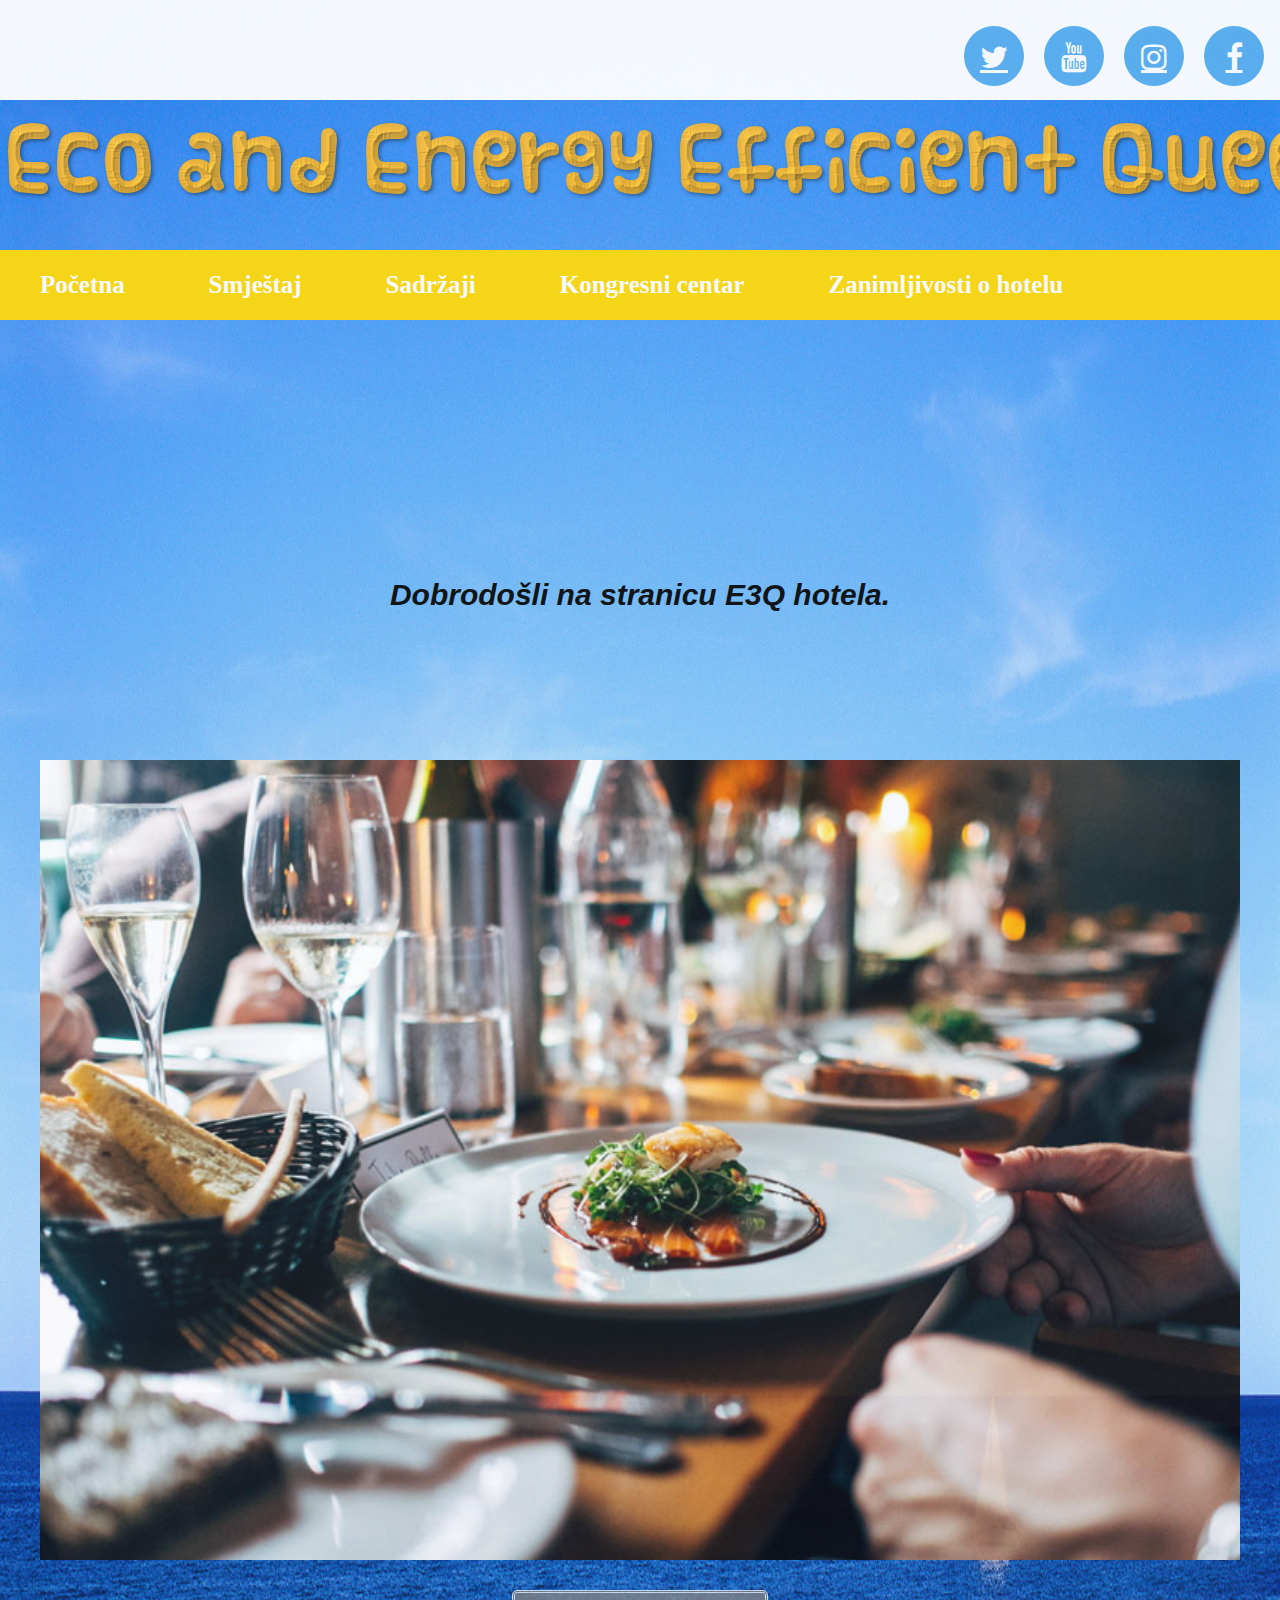
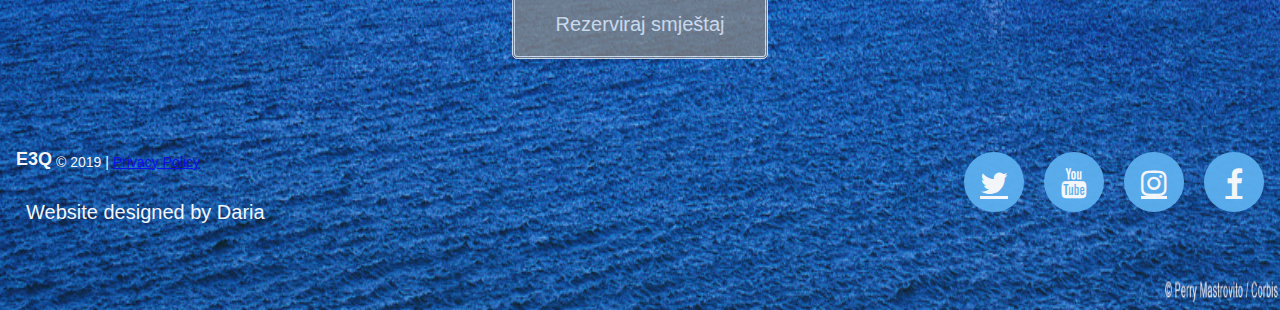
<file: index.html>
﻿<!doctype html>
<html>
<head>

    <meta charset="utf-8">

    <title>E3Q Hotel</title>
    <meta content="Eco and Energy Efficient Queen" name="description" />
    <meta content="početna, smještaj, sadržaj" name="keywords" />
    <meta content="Daria Batinović" name="author" />

    <!-- CSS -->
    <link rel="stylesheet" href="./css/style.css">
    <link rel="stylesheet" href="https://cdnjs.cloudflare.com/ajax/libs/font-awesome/4.7.0/css/font-awesome.min.css">

</head>   
<body>
    <header>
        <div class="container">
            <div class="socials">
                <a href="https://www.twitter.com" class="fa fa-twitter"></a>
                <a href="https://www.youtube.com" class="fa fa-youtube"></a>
                <a href="https://www.instagram.com" class="fa fa-instagram"></a>
                <a href="https://www.facebook.com" class="fa fa-facebook"></a>
            </div>
        </div>
        <a href="index.html">
            <div class="image">
                <img src="./images/text_3.png" alt="e3q" />
            </div>
        </a>

    </header>

        <div class="navbar ">
            <ul>
                <li><a href="index.html">Početna</a></li>
                <li><a href="smjestaj.html">Smještaj</a></li>
                <li>
                    <a href="restorani.html">Sadržaji</a>
                    <ul>
                        <li><a href="restorani.html">Restorani i barovi</a></li>
                        <li><a href="wellness.html">Wellness centar</a></li>
                        <li>
                            <a href="sportske_aktivnosti.html">Sportske aktivnosti</a>
                            <ul>
                                <li><a href="bicikl.html">Eko bicikl</a></li>
                            </ul>
                        </li>
                    </ul>
                </li>
                <li><a href="kongresni_centar.html">Kongresni centar</a></li>
                <li><a href="zanimljivosti.html">Zanimljivosti o hotelu</a></li>
            </ul>
        </div>

    



    <section id="main">
        <h4>Dobrodošli na stranicu E3Q hotela.</h4>
    </section>

    <div id="slider">
        <div id="sliderbox">
            <img src="./images/image_1.png" alt="slika1">
            <img src="./images/soba3.png" alt="slika2">
            <img src="./images/wellness1.png" alt="slika3">
            <img src="./images/image_4.png" alt="slika4">
        </div>
    </div>

    <button class="open-button" onclick="openForm()">Rezerviraj smještaj</button>


    <div class="form-popup" id="myForm">
        <form action="/rezervirano.php" class="form-container" method="POST">
            <h3>E3Q Hotel</h3>
            <div class="form-container">

                <input type="text" placeholder="Unesite ime i prezime" name="imeprezime" required>

                <input type="text" placeholder="Unesite e-mail" name="email" required>


                <input type="date" name="dolazak" value="2019-01-07" required>


                <input type="date" name="odlazak" value="2019-01-07" required>

                <label>
                    <input type="checkbox" checked="checked" name="remember" style="margin-bottom:15px"> Zapamti me
                </label>
                <button type="submit" onclick="location.href = 'rezervirano.html';" class="btn">Rezerviraj</button>
                <button type="button" class="btn cancel" onclick="closeForm()">Odustani</button>
            </div>
        </form>
    </div>


    <script>
        function openForm() {
            document.getElementById("myForm").style.display = "block";
        }

        function closeForm() {
            document.getElementById("myForm").style.display = "none";
        }
    </script>

    <footer id="footer">
        <div class="container">
            <div class="socials">
                <a href="https://www.twitter.com" class="fa fa-twitter"></a>
                <a href="https://www.youtube.com" class="fa fa-youtube"></a>
                <a href="https://www.instagram.com" class="fa fa-instagram"></a>
                <a href="https://www.facebook.com" class="fa fa-facebook"></a>
            </div>
            <strong>E3Q</strong> &copy; <a>2019</a> | <a href="#">Privacy Policy</a>
            <p>Website designed by Daria</p>
        </div>
    </footer>

</body>
</html>
</file>
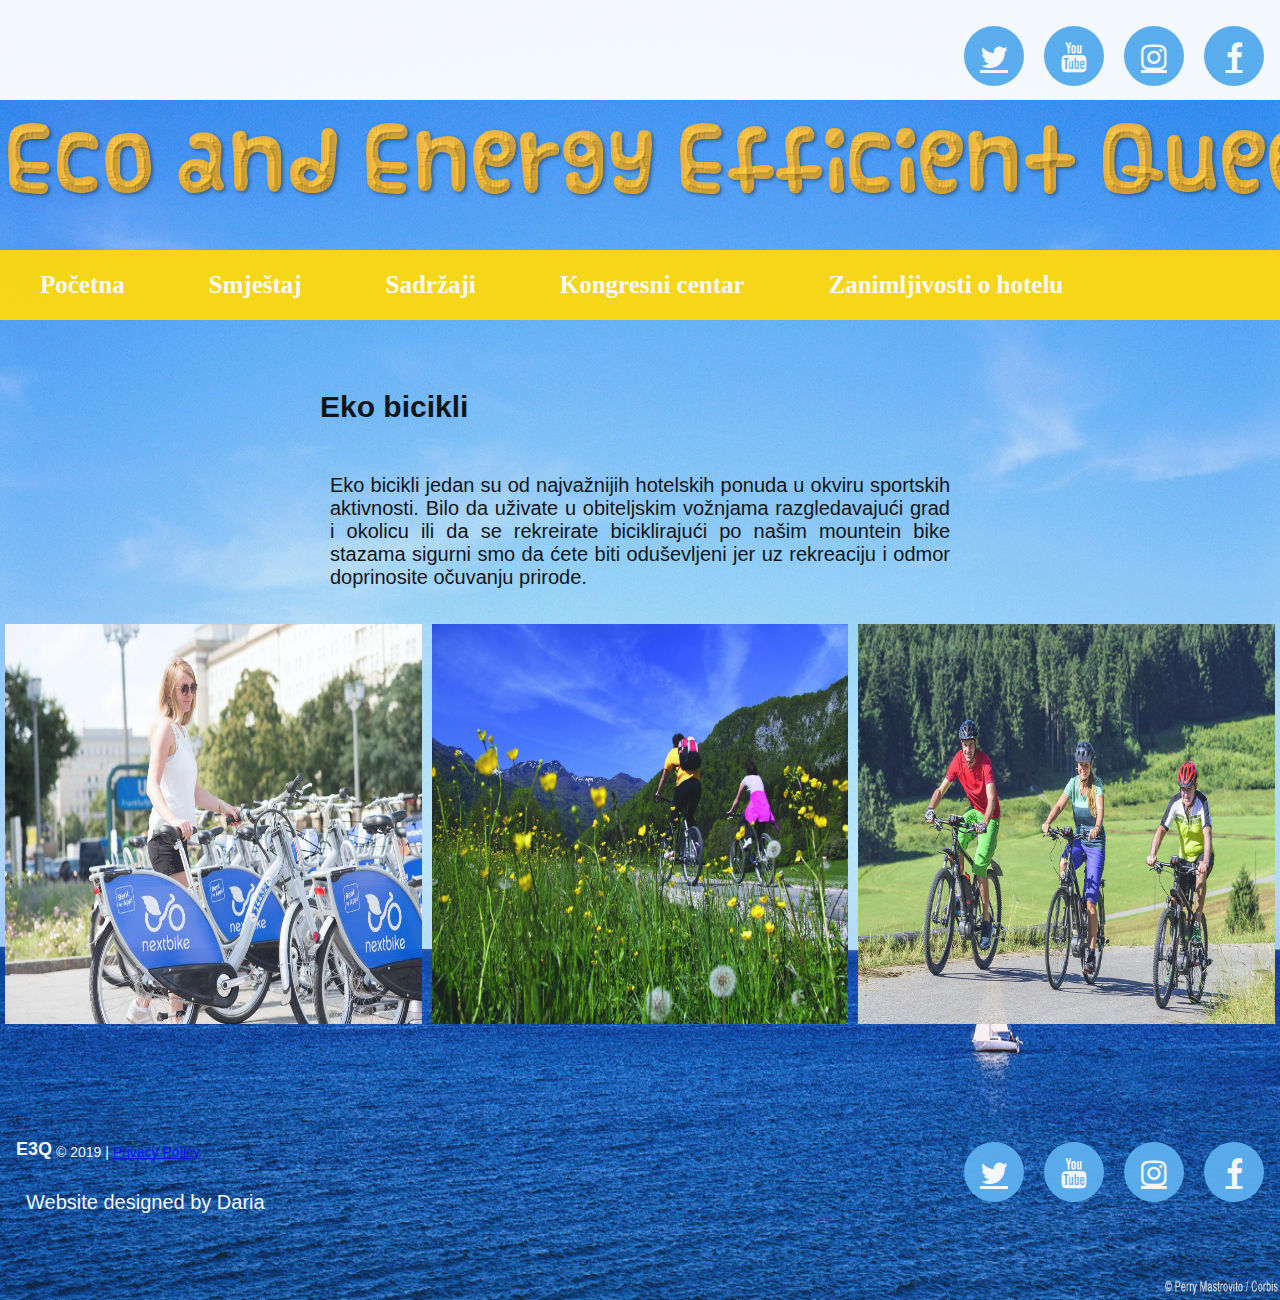
<file: bicikl.html>
﻿<!doctype html>
<html>
<head>

    <meta charset="utf-8">

    <title>E3Q Hotel</title>
    <meta content="Eco and Energy Efficient Queen" name="description" />
    <meta content="početna, smještaj, sadržaj" name="keywords" />
    <meta content="Daria Batinović" name="author" />

    <!-- CSS -->
    <link rel="stylesheet" href="./css/style.css">
    <link rel="stylesheet" href="https://cdnjs.cloudflare.com/ajax/libs/font-awesome/4.7.0/css/font-awesome.min.css">

</head>
<body>
    <header>
        <div class="container">
            <div class="socials">
                <a href="https://www.twitter.com" class="fa fa-twitter"></a>
                <a href="https://www.youtube.com" class="fa fa-youtube"></a>
                <a href="https://www.instagram.com" class="fa fa-instagram"></a>
                <a href="https://www.facebook.com" class="fa fa-facebook"></a>
            </div>
        </div>
        <a href="index.html">
            <div class="image">
                <img src="./images/text_3.png" alt="e3q" />
            </div>
        </a>

    </header>


        <div class="navbar ">
            <ul>
                <li><a href="index.html">Početna</a></li>
                <li><a href="smjestaj.html">Smještaj</a></li>
                <li>
                    <a href="restorani.html">Sadržaji</a>
                    <ul>
                        <li><a href="restorani.html">Restorani i barovi</a></li>
                        <li><a href="wellness.html">Wellness centar</a></li>
                        <li>
                            <a href="sportske_aktivnosti.html">Sportske aktivnosti</a>
                            <ul>
                                <li><a href="bicikl.html">Eko bicikl</a></li>
                            </ul>
                        </li>
                    </ul>
                </li>
                <li><a href="kongresni_centar.html">Kongresni centar</a></li>
                <li><a href="zanimljivosti.html">Zanimljivosti o hotelu</a></li>
            </ul>
        </div>



    <section id="main">
        <div class="wrap">
            <h2>Eko bicikli</h2>
            <p>
                Eko bicikli jedan su od najvažnijih hotelskih ponuda u okviru sportskih aktivnosti.
                Bilo da uživate u obiteljskim vožnjama razgledavajući grad i okolicu ili da se rekreirate
                biciklirajući po našim mountein bike stazama sigurni smo da ćete biti oduševljeni jer uz rekreaciju i odmor doprinosite očuvanju prirode.

            </p>
            <div class="row">
                <div class="column">
                    <img src="./images/ekobike.jpg" alt="ekobike" style="width:100%;height: 400px;">
                </div>
                <div class="column">
                    <img src="./images/ekobike1.jpg" alt="ekobike" style="width:100%;height: 400px;">
                </div>
                <div class="column">
                    <img src="./images/ekobike2.jpg" alt="ekobike" style="width:100%;height: 400px;">
                </div>
            </div>
        </div>
    </section>


    <footer id="footer">
        <div class="container">
            <div class="socials">
                <a href="https://www.twitter.com" class="fa fa-twitter"></a>
                <a href="https://www.youtube.com" class="fa fa-youtube"></a>
                <a href="https://www.instagram.com" class="fa fa-instagram"></a>
                <a href="https://www.facebook.com" class="fa fa-facebook"></a>
            </div>
            <strong>E3Q</strong> &copy; <a>2019</a> | <a href="#">Privacy Policy</a>
            <p>Website designed by Daria</p>
        </div>
    </footer>

</body>
</html>
</file>
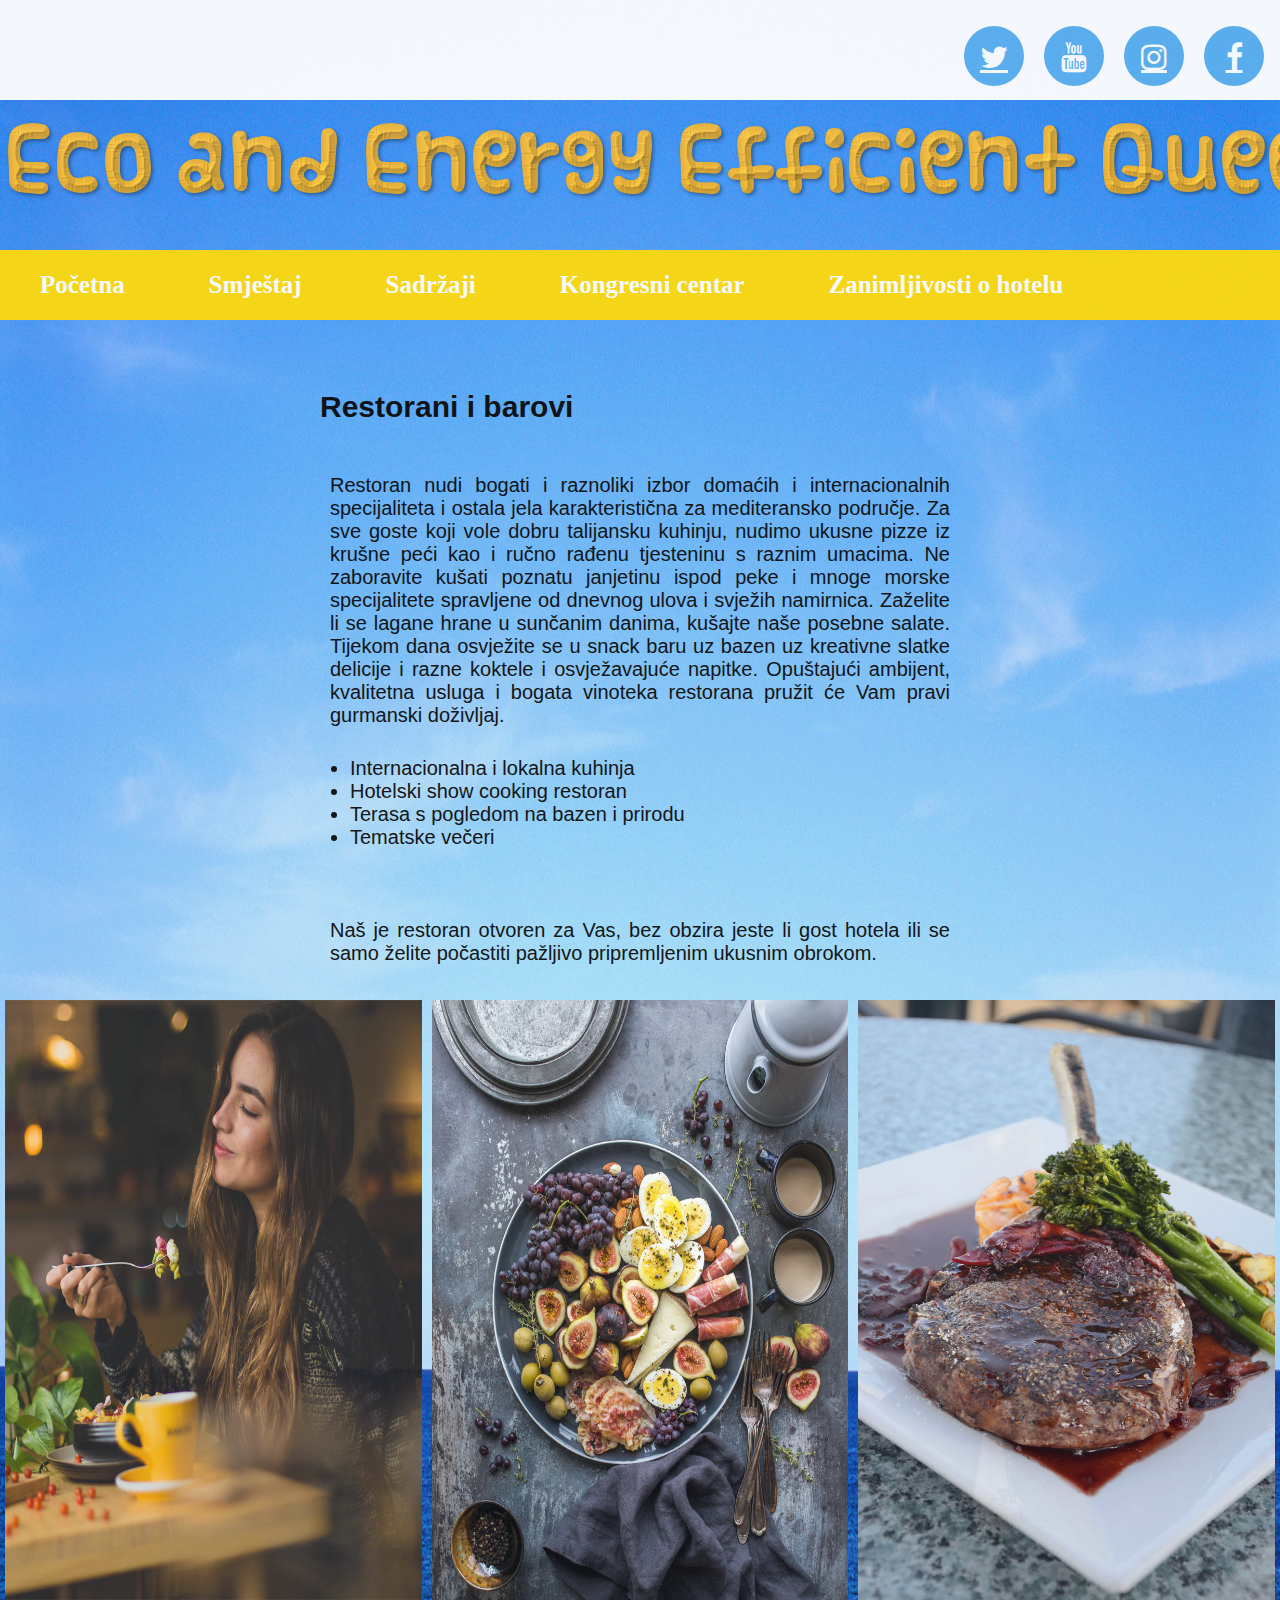
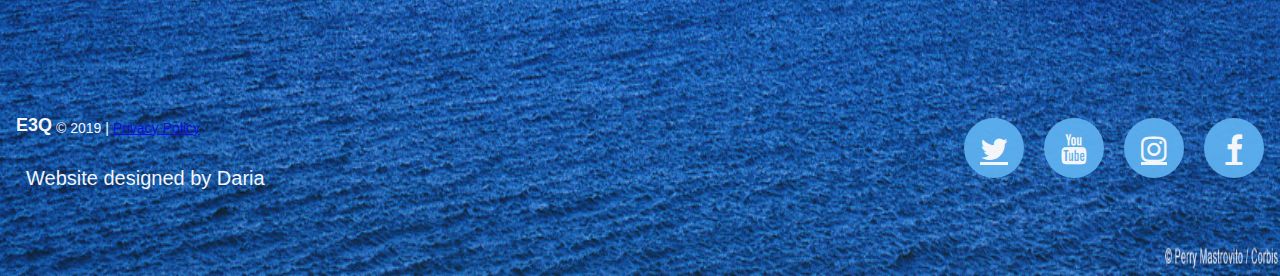
<file: restorani.html>
﻿<!doctype html>
<html>
<head>

    <meta charset="utf-8">

    <title>E3Q Hotel</title>
    <meta content="Eco and Energy Efficient Queen" name="description" />
    <meta content="početna, smještaj, sadržaj" name="keywords" />
    <meta content="Daria Batinović" name="author" />

    <!-- CSS -->
    <link rel="stylesheet" href="./css/style.css">
    <link rel="stylesheet" href="https://cdnjs.cloudflare.com/ajax/libs/font-awesome/4.7.0/css/font-awesome.min.css">

</head>   
<body>
    <header>
        <div class="container">
            <div class="socials">
                <a href="https://www.twitter.com" class="fa fa-twitter"></a>
                <a href="https://www.youtube.com" class="fa fa-youtube"></a>
                <a href="https://www.instagram.com" class="fa fa-instagram"></a>
                <a href="https://www.facebook.com" class="fa fa-facebook"></a>
            </div>
        </div>
        <a href="index.html">
            <div class="image">
                <img src="./images/text_3.png" alt="e3q" />
            </div>
        </a>

    </header>

  <div class="navbar ">
        <ul>
          <li><a href="index.html">Početna</a></li>
          <li><a href="smjestaj.html">Smještaj</a></li>
          <li><a href="restorani.html">Sadržaji</a>
            <ul>
              <li><a href="restorani.html">Restorani i barovi</a></li>
              <li><a href="wellness.html">Wellness centar</a></li>
              <li><a href="sportske_aktivnosti.html">Sportske aktivnosti</a>
                <ul>
                  <li><a href="bicikl.html">Eko bicikl</a></li>
                </ul>
              </li>
            </ul>
          </li>
          <li><a href="kongresni_centar.html">Kongresni centar</a></li>
          <li><a href="zanimljivosti.html">Zanimljivosti o hotelu</a></li>
        </ul>
  </div>





<section id="main">
  <div class="wrap">
  <h2>Restorani i barovi</h2>
  <p>
  Restoran nudi bogati i raznoliki izbor domaćih i internacionalnih specijaliteta i ostala jela
  karakteristična za mediteransko područje. Za sve goste koji vole dobru talijansku kuhinju,
  nudimo ukusne pizze iz krušne peći kao i ručno rađenu tjesteninu s raznim umacima. 
  Ne zaboravite kušati poznatu janjetinu ispod peke i mnoge morske specijalitete spravljene od
  dnevnog ulova i svježih namirnica. Zaželite li se lagane hrane u sunčanim danima, kušajte naše posebne salate.
  Tijekom dana osvježite se u snack baru uz bazen  uz kreativne slatke delicije i razne koktele i osvježavajuće napitke.
  Opuštajući ambijent, kvalitetna usluga i bogata vinoteka restorana pružit će Vam pravi gurmanski doživljaj.
  <ul>
    <li>Internacionalna i lokalna kuhinja</li>
    <li>Hotelski show cooking restoran</li>
    <li>Terasa s pogledom na bazen i prirodu</li>
    <li>Tematske večeri</li>
  </ul> 
  </p>
<p>Naš je restoran otvoren za Vas, bez obzira jeste li gost hotela ili se samo želite počastiti
  pažljivo pripremljenim ukusnim obrokom.</p>
    <div class="row">
      <div class="column">
        <img src="./images/hrana.png" alt="hrana" style="width:100%;height: 600px;">
      </div>
      <div class="column">
        <img src="./images/hrana1.png" alt="hrana1" style="width:100%;height: 600px;">
      </div>
      <div class="column">
        <img src="./images/hrana2.png" alt="hrana2" style="width:100%;height: 600px;">
      </div>
    </div>
</div>
</section>


<footer id="footer">
  <div class="container">
      <div class="socials">
        <a href="https://www.twitter.com" class="fa fa-twitter"></a>
        <a href="https://www.youtube.com" class="fa fa-youtube"></a>
        <a href="https://www.instagram.com" class="fa fa-instagram"></a>
        <a href="https://www.facebook.com" class="fa fa-facebook"></a>
      </div>
     <strong>E3Q</strong> &copy; <a>2019</a> | <a href="#">Privacy Policy</a>
     <p>Website designed by Daria</p>
      </div>
</footer>

</body>
</html>
</file>
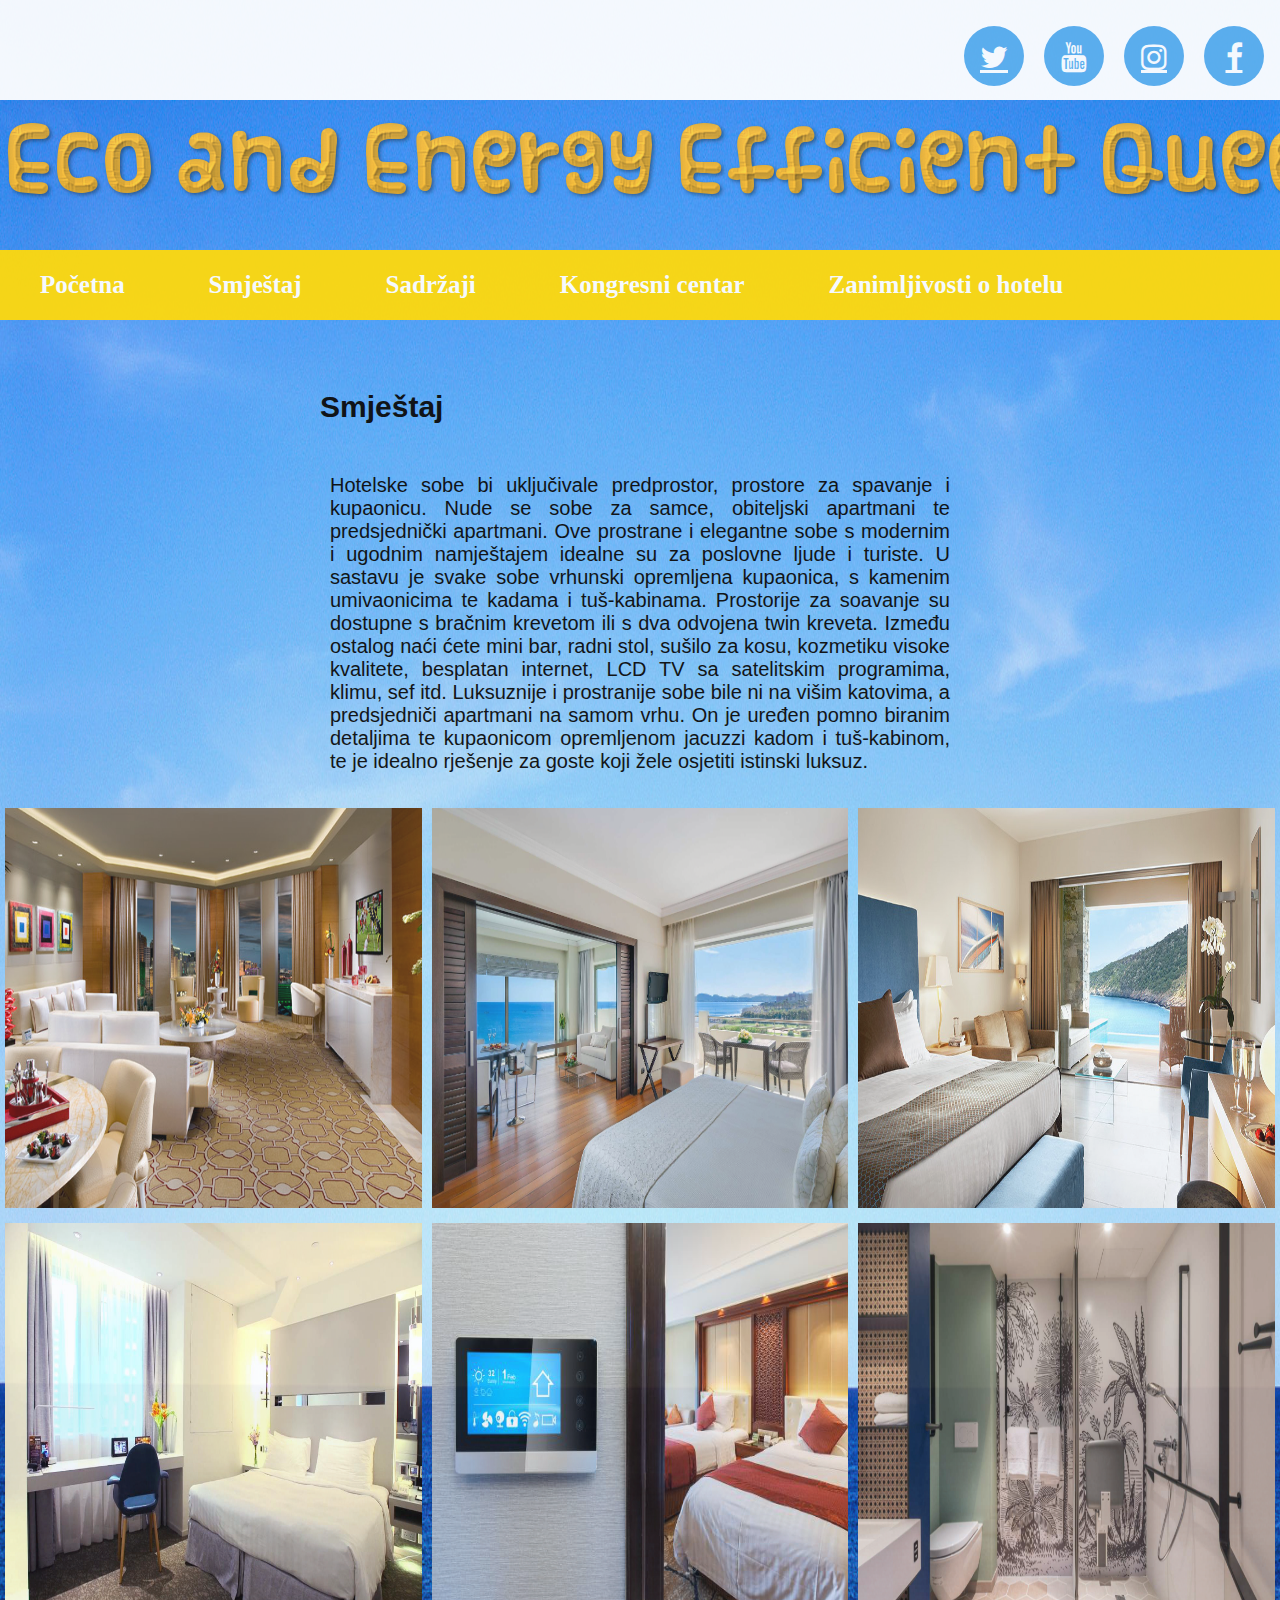
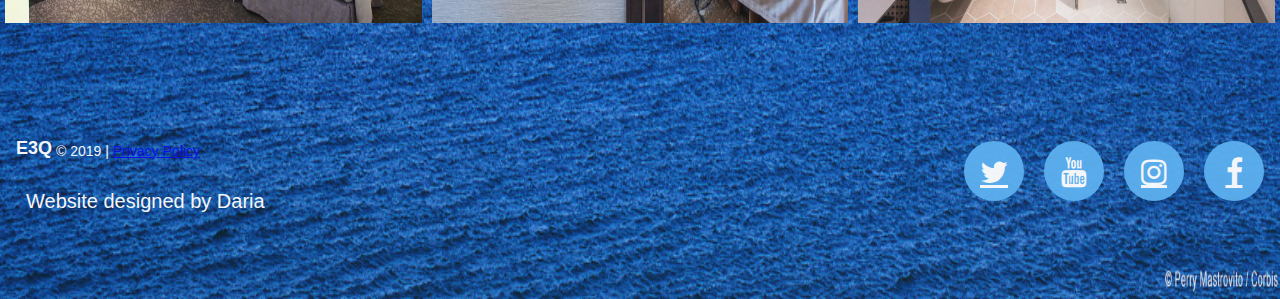
<file: smjestaj.html>
﻿<!doctype html>
<html>
<head>

    <meta charset="utf-8">

    <title>E3Q Hotel</title>
    <meta content="Eco and Energy Efficient Queen" name="description" />
    <meta content="početna, smještaj, sadržaj" name="keywords" />
    <meta content="Daria Batinović" name="author" />

    <!-- CSS -->
    <link rel="stylesheet" href="./css/style.css">
    <link rel="stylesheet" href="https://cdnjs.cloudflare.com/ajax/libs/font-awesome/4.7.0/css/font-awesome.min.css">

</head>   
<body>
    <header>
        <div class="container">
            <div class="socials">
                <a href="https://www.twitter.com" class="fa fa-twitter"></a>
                <a href="https://www.youtube.com" class="fa fa-youtube"></a>
                <a href="https://www.instagram.com" class="fa fa-instagram"></a>
                <a href="https://www.facebook.com" class="fa fa-facebook"></a>
            </div>
        </div>
        <a href="index.html">
            <div class="image">
                <img src="./images/text_3.png" alt="e3q" />
            </div>
        </a>

    </header>


    <div class="navbar ">
        <ul>
            <li><a href="index.html">Početna</a></li>
            <li><a href="smjestaj.html">Smještaj</a></li>
            <li>
                <a href="restorani.html">Sadržaji</a>
                <ul>
                    <li><a href="restorani.html">Restorani i barovi</a></li>
                    <li><a href="wellness.html">Wellness centar</a></li>
                    <li>
                        <a href="sportske_aktivnosti.html">Sportske aktivnosti</a>
                        <ul>
                            <li><a href="bicikl.html">Eko bicikl</a></li>
                        </ul>
                    </li>
                </ul>
            </li>
            <li><a href="kongresni_centar.html">Kongresni centar</a></li>
            <li><a href="zanimljivosti.html">Zanimljivosti o hotelu</a></li>
        </ul>
    </div>




    <section id="main">
        <div class="wrap">
            <h2>Smještaj</h2>
            <p>
                Hotelske sobe bi uključivale predprostor, prostore za spavanje i kupaonicu. Nude se sobe za samce,
                obiteljski apartmani te predsjednički apartmani. Ove prostrane i elegantne sobe s modernim i ugodnim namještajem idealne
                su za poslovne ljude i turiste. U sastavu je svake sobe vrhunski opremljena kupaonica, s kamenim
                umivaonicima te kadama i tuš-kabinama. Prostorije za soavanje su dostupne s bračnim krevetom ili s
                dva odvojena twin kreveta. Između ostalog naći ćete mini bar, radni stol, sušilo za kosu, kozmetiku
                visoke kvalitete, besplatan internet, LCD TV sa satelitskim programima, klimu, sef itd.
                Luksuznije i prostranije sobe bile ni na višim katovima, a predsjedniči apartmani na samom vrhu.
                On je uređen pomno biranim detaljima te kupaonicom opremljenom jacuzzi kadom i tuš-kabinom, te
                je idealno rješenje za goste koji žele osjetiti istinski luksuz.
            </p>
            <div class="row">
                <div class="column">
                    <img src="./images/soba1.png" alt="soba1" style="width:100%;height: 400px;">
                </div>
                <div class="column">
                    <img src="./images/soba2.png" alt="soba2" style="width:100%;height: 400px;">
                </div>
                <div class="column">
                    <img src="./images/soba3.png" alt="soba3" style="width:100%;height: 400px;">
                </div>
            </div>

            <div class="row">
                <div class="column">
                    <img src="./images/soba4.png" alt="soba4" style="width:100%;height: 400px;">
                </div>
                <div class="column">
                    <img src="./images/soba_5.png" alt="soba5" style="width:100%;height: 400px;">
                </div>
                <div class="column">
                    <img src="./images/soba_6.png" alt="soba6" style="width:100%;height: 400px;">
                </div>
            </div>

        </div>
    </section>


    <footer id="footer">
        <div class="container">
            <div class="socials">
                <a href="https://www.twitter.com" class="fa fa-twitter"></a>
                <a href="https://www.youtube.com" class="fa fa-youtube"></a>
                <a href="https://www.instagram.com" class="fa fa-instagram"></a>
                <a href="https://www.facebook.com" class="fa fa-facebook"></a>
            </div>
            <strong>E3Q</strong> &copy; <a>2019</a> | <a href="#">Privacy Policy</a>
            <p>Website designed by Daria</p>
        </div>
    </footer>

</body>
</html>
</file>
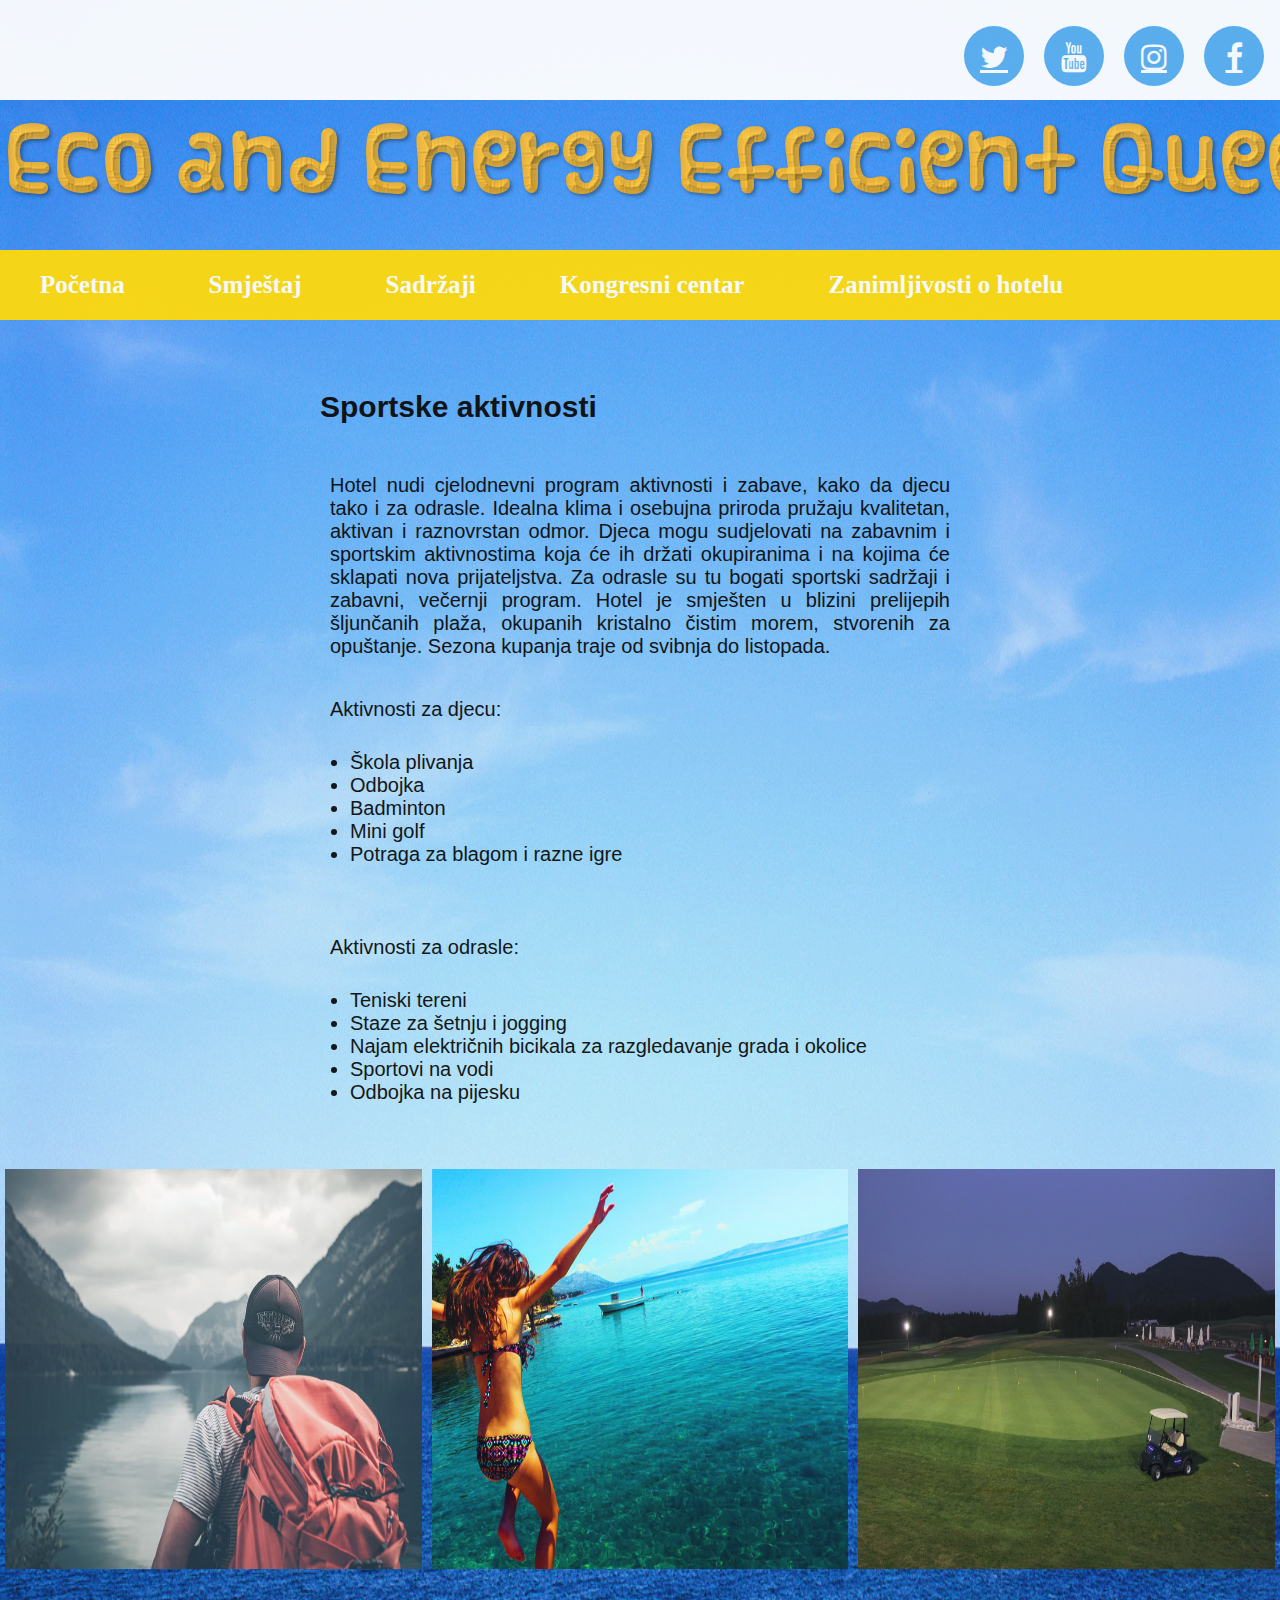
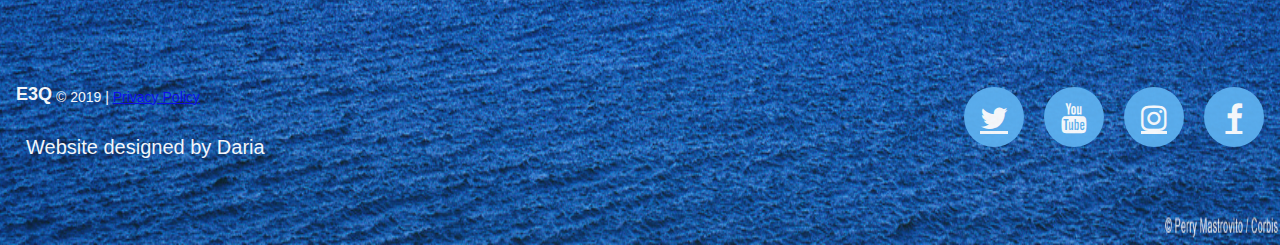
<file: sportske_aktivnosti.html>
﻿<!doctype html>
<html>
<head>

    <meta charset="utf-8">

    <title>E3Q Hotel</title>
    <meta content="Eco and Energy Efficient Queen" name="description" />
    <meta content="početna, smještaj, sadržaj" name="keywords" />
    <meta content="Daria Batinović" name="author" />

    <!-- CSS -->
    <link rel="stylesheet" href="./css/style.css">
    <link rel="stylesheet" href="https://cdnjs.cloudflare.com/ajax/libs/font-awesome/4.7.0/css/font-awesome.min.css">

</head>   
<body>
    <header>
        <div class="container">
            <div class="socials">
                <a href="https://www.twitter.com" class="fa fa-twitter"></a>
                <a href="https://www.youtube.com" class="fa fa-youtube"></a>
                <a href="https://www.instagram.com" class="fa fa-instagram"></a>
                <a href="https://www.facebook.com" class="fa fa-facebook"></a>
            </div>
        </div>
        <a href="index.html">
            <div class="image">
                <img src="./images/text_3.png" alt="e3q" />
            </div>
        </a>


    </header>
    <div class="navbar ">
        <ul>
            <li><a href="index.html">Početna</a></li>
            <li><a href="smjestaj.html">Smještaj</a></li>
            <li>
                <a href="restorani.html">Sadržaji</a>
                <ul>
                    <li><a href="restorani.html">Restorani i barovi</a></li>
                    <li><a href="wellness.html">Wellness centar</a></li>
                    <li>
                        <a href="sportske_aktivnosti.html">Sportske aktivnosti</a>
                        <ul>
                            <li><a href="bicikl.html">Eko bicikl</a></li>
                        </ul>
                    </li>
                </ul>
            </li>
            <li><a href="kongresni_centar.html">Kongresni centar</a></li>
            <li><a href="zanimljivosti.html">Zanimljivosti o hotelu</a></li>
        </ul>
    </div>





<section id="main">


  <div class="wrap">
  <h2>Sportske aktivnosti</h2>
  <p>
    Hotel nudi cjelodnevni program aktivnosti i zabave, kako da djecu tako i za odrasle.
    Idealna klima i osebujna priroda pružaju kvalitetan, aktivan i raznovrstan odmor.
    Djeca mogu sudjelovati na zabavnim  i sportskim aktivnostima koja će ih držati okupiranima
    i na kojima će sklapati nova prijateljstva. Za odrasle su tu bogati sportski sadržaji i zabavni,
    večernji program. Hotel je smješten u blizini prelijepih šljunčanih plaža, okupanih kristalno čistim morem,
    stvorenih za opuštanje. Sezona kupanja traje od svibnja do listopada.
  </p>
  <p>
    Aktivnosti za djecu:
  <ul>
    <li>Škola plivanja</li>
    <li>Odbojka</li>
    <li>Badminton</li>
    <li>Mini golf</li>
    <li>Potraga za blagom i razne igre</li>
  </ul>
  <p> 
  <p>
      Aktivnosti za odrasle: 
  <ul>
      <li>Teniski tereni</li>
      <li>Staze za šetnju i jogging</li>
      <li>Najam električnih bicikala za razgledavanje grada i okolice</li>
      <li>Sportovi na vodi</li>
      <li>Odbojka na pijesku</li>
  </ul>
  <p>

<div class="row">
  <div class="column">
    <img src="./images/image_2.png" alt="sport" style="width:100%;height: 400px;">
  </div>
  <div class="column">
    <img src="./images/image_3.png" alt="sport1" style="width:100%;height: 400px;">
  </div>
  <div class="column">
    <img src="./images/golf.jpg" alt="sport2" style="width:100%;height: 400px;">
  </div>
</div>
</div>
</section>


<footer id="footer">
  <div class="container">
      <div class="socials">
        <a href="https://www.twitter.com" class="fa fa-twitter"></a>
        <a href="https://www.youtube.com" class="fa fa-youtube"></a>
        <a href="https://www.instagram.com" class="fa fa-instagram"></a>
        <a href="https://www.facebook.com" class="fa fa-facebook"></a>
      </div>
     <strong>E3Q</strong> &copy; <a>2019</a> | <a href="#">Privacy Policy</a>
     <p>Website designed by Daria</p>
      </div>
</footer>

</body>
</html>
</file>
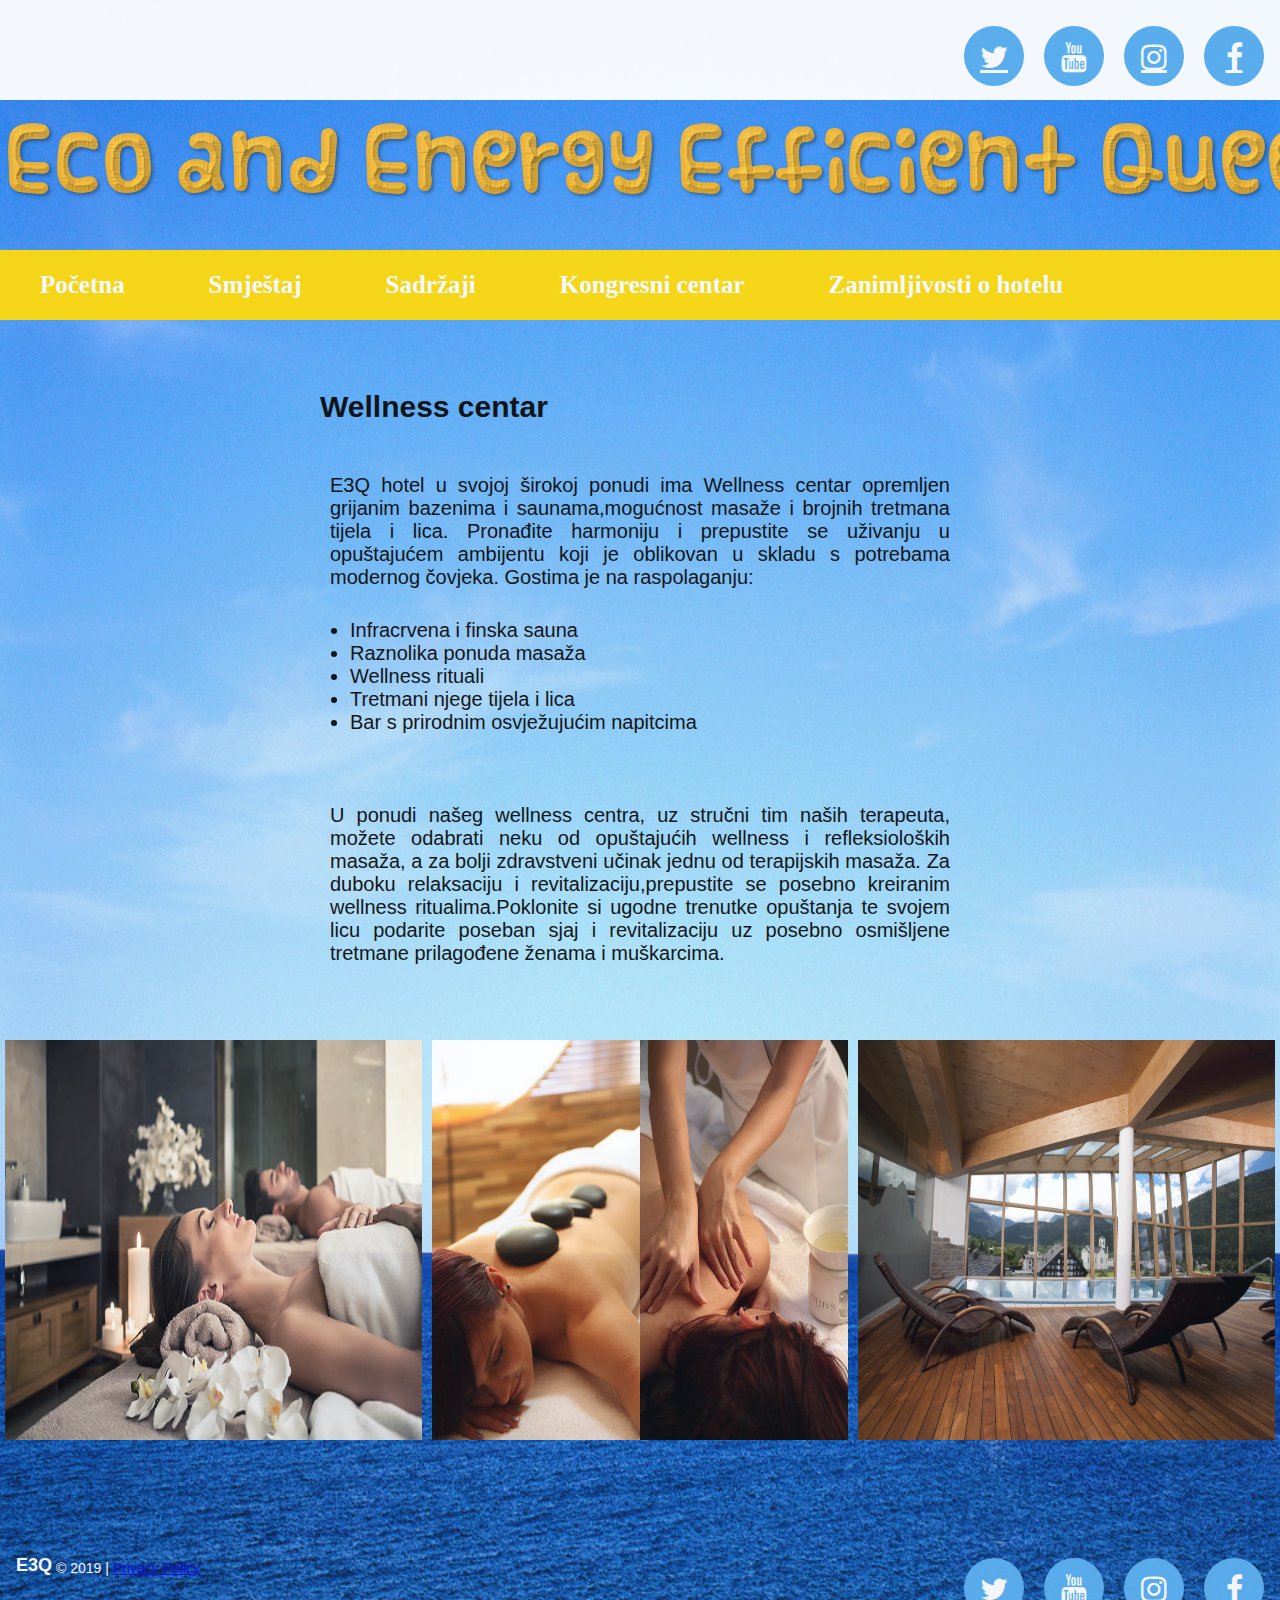
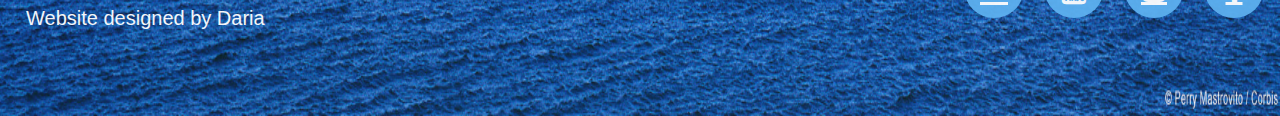
<file: wellness.html>
﻿<!doctype html>
<html>
<head>

    <meta charset="utf-8">

    <title>E3Q Hotel</title>
    <meta content="Eco and Energy Efficient Queen" name="description" />
    <meta content="početna, smještaj, sadržaj" name="keywords" />
    <meta content="Daria Batinović" name="author" />

    <!-- CSS -->
    <link rel="stylesheet" href="./css/style.css">
    <link rel="stylesheet" href="https://cdnjs.cloudflare.com/ajax/libs/font-awesome/4.7.0/css/font-awesome.min.css">

</head>   
<body>
    <header>
        <div class="container">
            <div class="socials">
                <a href="https://www.twitter.com" class="fa fa-twitter"></a>
                <a href="https://www.youtube.com" class="fa fa-youtube"></a>
                <a href="https://www.instagram.com" class="fa fa-instagram"></a>
                <a href="https://www.facebook.com" class="fa fa-facebook"></a>
            </div>
        </div>
        <a href="index.html">
            <div class="image">
                <img src="./images/text_3.png" alt="e3q" />
            </div>
        </a>

    </header>


    <div class="navbar ">
        <ul>
            <li><a href="index.html">Početna</a></li>
            <li><a href="smjestaj.html">Smještaj</a></li>
            <li>
                <a href="restorani.html">Sadržaji</a>
                <ul>
                    <li><a href="restorani.html">Restorani i barovi</a></li>
                    <li><a href="wellness.html">Wellness centar</a></li>
                    <li>
                        <a href="sportske_aktivnosti.html">Sportske aktivnosti</a>
                        <ul>
                            <li><a href="bicikl.html">Eko bicikl</a></li>
                        </ul>
                    </li>
                </ul>
            </li>
            <li><a href="kongresni_centar.html">Kongresni centar</a></li>
            <li><a href="zanimljivosti.html">Zanimljivosti o hotelu</a></li>
        </ul>
    </div>




    <section id="main">
        <div class="wrap">
            <h2>Wellness centar</h2>

            <p>
                E3Q hotel u svojoj širokoj ponudi ima Wellness centar opremljen grijanim
                bazenima i saunama,mogućnost masaže i brojnih tretmana tijela i lica.
                Pronađite harmoniju i prepustite se uživanju u opuštajućem ambijentu koji
                je oblikovan u skladu s potrebama modernog čovjeka. Gostima je na raspolaganju:
                <ul>
                    <li>Infracrvena i finska sauna</li>
                    <li>Raznolika ponuda masaža</li>
                    <li>Wellness rituali</li>
                    <li>Tretmani njege tijela i lica</li>
                    <li>Bar s prirodnim osvježujućim napitcima</li>
                </ul>
            <p>
            <p>
                U ponudi našeg wellness centra, uz stručni tim naših terapeuta, možete odabrati
                neku od opuštajućih wellness i refleksioloških masaža, a za bolji zdravstveni učinak
                jednu od terapijskih masaža. Za duboku relaksaciju i revitalizaciju,prepustite se posebno
                kreiranim wellness ritualima.Poklonite si ugodne trenutke opuštanja te svojem licu podarite
                poseban sjaj i revitalizaciju uz posebno osmišljene tretmane prilagođene ženama i muškarcima.
            <p>
            <div class="row">
                <div class="column">
                    <img src="./images/spa.png" alt="wellness" style="width:100%; height:400px;">
                </div>
                <div class="column">
                    <img src="./images/wellness2.png" alt="wellness1" style="width:100%; height:400px;">
                </div>
                <div class="column">
                    <img src="./images/wellness3.png" alt="wellness2" style="width:100%; height:400px;">
                </div>
            </div>

        </div>
    </section>


    <footer id="footer">
        <div class="container">
            <div class="socials">
                <a href="https://www.twitter.com" class="fa fa-twitter"></a>
                <a href="https://www.youtube.com" class="fa fa-youtube"></a>
                <a href="https://www.instagram.com" class="fa fa-instagram"></a>
                <a href="https://www.facebook.com" class="fa fa-facebook"></a>
            </div>
            <strong>E3Q</strong> &copy; <a>2019</a> | <a href="#">Privacy Policy</a>
            <p>Website designed by Daria</p>
        </div>
    </footer>

</body>
</html>
</file>
<file: css/style.css>
@import "my_navigation.css";

html,
body {
    padding: 0;
    margin: 0;
    background-color:lightblue;
    font: 14px/20px  'Open Sans', sans-serif;
    background-image: url(../images/pozadina_1.jpg);
    background-size: 100% 100%;
    margin-top: 0px;
    bottom:0;
    right:0;
    opacity: 0.95;

}
p {
    font-family: Arial;
    font-size: 20px;
    text-align: justify;
    padding: 10px;
    line-height: normal;
}


* {box-sizing: border-box}

/* Full-width input fields */
input[type=text], input[type=password] {
width: 100%;
padding: 15px;
margin: 5px 0 22px 0;
display: inline-block;
border: none;
background: #f1f1f1;
}

input[type=text]:focus, input[type=password]:focus {
background-color: #ddd;
outline: none;
}

.container {
padding: 16px;
width: 100%;
}


/* Button used to open the contact form - fixed at the bottom of the page */
.open-button {
background-color: grey;
color:white;
padding: 20px 10px;
border: double;
cursor: pointer;
opacity: 0.8;
position: relative;
margin-top: 30px;
margin-left:auto;
margin-right:auto;
width: 20%;
display: table;
border-radius: 5px;
text-align: center;
font-size: 20px;
}
.open-button:hover {
background-color: red;
color: black;
}

/* The popup form - hidden by default */
.form-popup {
    background-color: beige;
    display: none;
    position: relative;
    bottom: 0;
    margin-top: 30px;
    margin-left: auto;
    margin-right: auto;
    border: 3px solid #f1f1f1;
    z-index: 9;
    width: 20%;
}

/* Add styles to the form container */
.form-container {
max-width: 400px;
padding: 10px;
background-color: peachpuff;
}

/* Full-width input fields */
.form-container input[type=text], .form-container input[type=password], .form-container input[type=date] {
width: 100%;
padding: 15px;
margin: 5px 0 22px 0;
border: none;
background: #f1f1f1;

}

/* When the inputs get focus, do something */
.form-container input[type=text]:focus, .form-container input[type=password]:focus {
background-color: #ddd;
outline: none;
}

/* Set a style for the submit/login button */
.form-container .btn {
background-color: lightgreen;
color: white;
padding: 16px 20px;
border: none;
cursor: pointer;
width: 100%;
margin-bottom:10px;
opacity: 0.8;
}

/* Add a red background color to the cancel button */
.form-container .cancel {
background-color: lightcoral;
}

/* Add some hover effects to buttons */
.form-container .btn:hover, .open-button:hover {
opacity: 1.0;
}

#slider {
    width: 1200px;
    height: 800px;
    margin-left: auto;
    margin-right: auto;
    margin-top: 100px;
    overflow: hidden;
}
#sliderbox {
    position: relative;
    width: 4800px;
    animation-name: slideranimation;
    animation-duration: 15s;
    animation-iteration-count: infinite;
    
}
#sliderbox img {
    float: left;
    width: 1200px;
    height: 800px;
}

@keyframes slideranimation {

    0%
    {
        left: 0px;
    }

    20% /*4 second */
    {
        left: 0px;
    }
    25% /*5 second */
    {
        left: -1200px;
    }
    45% /*9 second */
    {
        left: -1200px;
    }
    50% /*10 second */
    {
        left: -2400px;
    }
    70% /*14 second */
    {
        left: -2400px;
    }
    75% /*15 second */
    {
        left: -3600px;
    }
    95%
    {
        left: -3600px;
    }



}
h1, h2, h3{
    color: #343434;
    font-weight: normal;
    font-family: 'Economica', sans-serif;
    font-size: 80px;
}

h3 {
    color:black;
    font-size: 30px;
    line-height: 0.6;
    letter-spacing: 1px;
    padding-top: 0px;
    text-align: center;
}


header {
    display: block;
    padding: 10px 0 15px;
    margin: 0;
    height: 100px;
    background-color:white;
}

header .image {
    float: left;
    height: 100px;
    width: 100%;
    text-align:center;
}

header .socials {
    margin-bottom: 29px;
}

.socials{
    float: right;
    overflow: hidden;
}

.socials .fa {
    color: #fff;
    display: block;
    float: left;
    text-align: center;
    font-size: 30px;
    line-height: 62px;
    width: 60px;
    border-radius: 500px;
    height: 60px;
    background-color: #ddd;
}

.socials .fa+.fa {
    margin-left: 20px;
} 

.socials .fa:hover {
    opacity: 0.5;
}

    .socials .fa-facebook {
        background: #55ACEE;
        color: white;
        /*background-image: url(../images/facebook.png);
        background-size: contain;*/
    }

    .socials .fa-twitter {
        background: #55ACEE;
        color: white;
        /*background-image: url(../images/twitter.png);
        background-size: contain;*/
    }

    .socials .fa-youtube {
        background: #55ACEE;
        color: white;
        /*background-image: url(../images/youtube.png);
        background-size: contain;*/
    }

    .socials .fa-instagram {
        background: #55ACEE;
        color: white;
        /*background-image: url(../images/instagram.png);
        background-size: contain;*/
    }
 

#footer {
    display: block;
    color: white;
    font-size: 14px;
    line-height: 18px;
    padding: 77px 0 40px;
}

#footer strong {
    font-weight:bold;
    font-size: 18px;
    position: relative;
    top: -2px;
}

#main {
    display: block;
    padding: 15px 0;
}

#main h4 {
    font-size: 30px;
    font-style: italic;
    font-weight: bold;
    text-align: center;
    margin-top: 250px;
}
    
}
#main .wrap {
    margin:30px;
    padding: 30px;
    background-color: gainsboro;
}
#main .wrap .image {
    display: block;
    max-width: 400px;
}
    #main .wrap h2 {
        font-size: 30px;
        line-height: 64px;
        color: #000;
        padding-top: 15px;
        font-style: inherit;
        font-weight: bold;
        position: relative;
        width: 50%;
        margin-left: auto;
        margin-right: auto;
    }

#main .wrap p {
    font-family: Arial;
    font-size: 20px;
    text-align: justify;
    padding: 10px;
    line-height: normal;
    position:relative;
    width: 50%;
    margin-left:auto;
    margin-right:auto;
}
#main .wrap .column {
    float: left;
    width: 33.33%;
    padding: 5px;
}

#main .wrap .center {
    margin-left:auto;
    margin-right: auto;
    width: 50%;
    display: block;
}
    
/* Clearfix (clear floats) */
#main .wrap .row::after {
    content: "";
    clear: both;
    display: table;
}

    #main .wrap ul li {
        font-family: Arial;
        font-size: 20px;
        text-align: justify;
        line-height: normal;
        width: 50%;
        margin-left: auto;
        margin-right: auto;
    }
</file>
